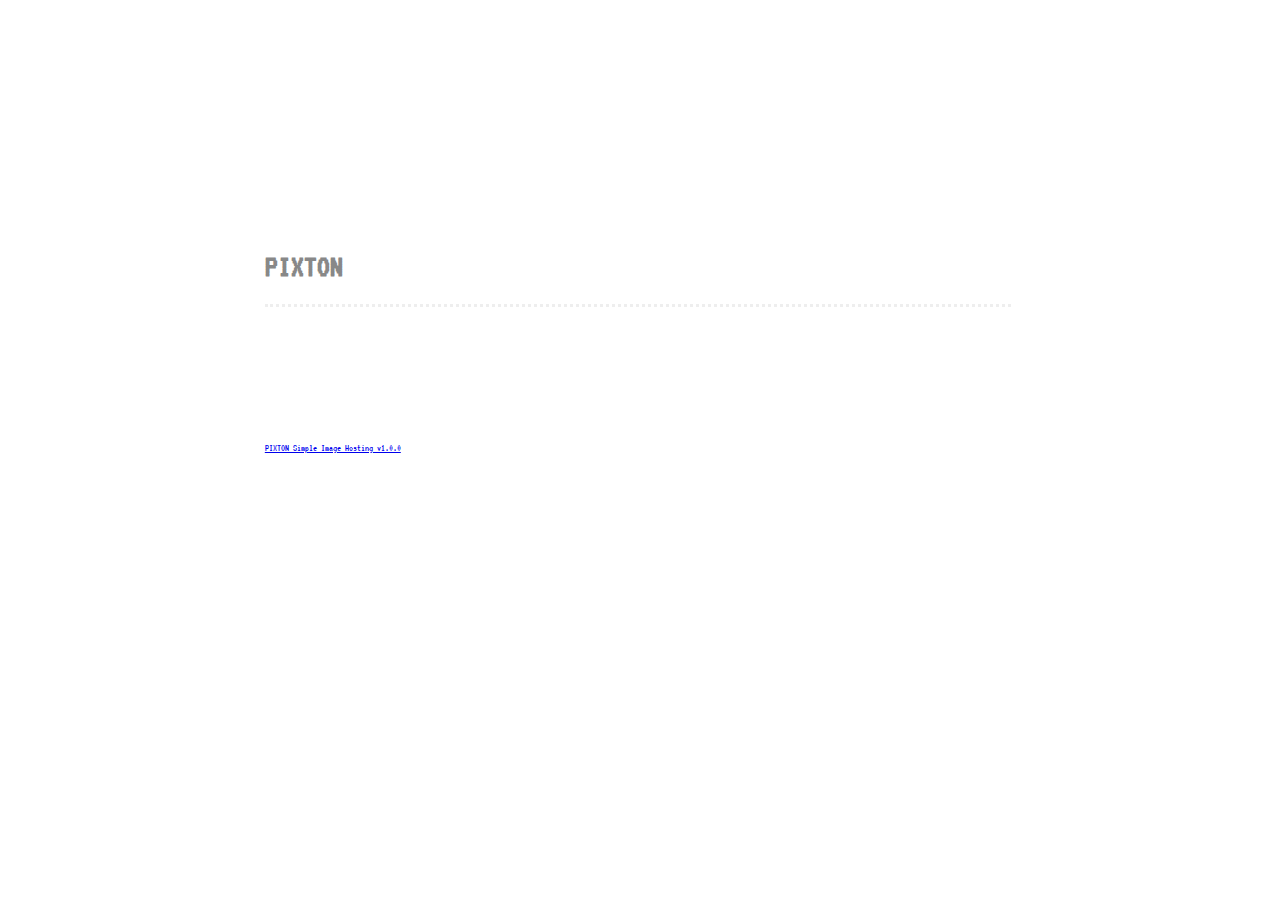
<file: data/index.html>
<html lang='en'>
  <head>
    <title>Pixton</title>
    <meta charset='UTF-8'>
    <link rel='stylesheet' href='http://cdn.everything.io/kickstart/3.x/css/kickstart.min.css' />
    <link href='https://fonts.googleapis.com/css?family=VT323' rel='stylesheet' type='text/css'>
    <script src='https://code.jquery.com/jquery-3.1.1.min.js' integrity='sha256-hVVnYaiADRTO2PzUGmuLJr8BLUSjGIZsDYGmIJLv2b8=' crossorigin='anonymous'></script>
    <script src='pixton.js' type='text/javascript'></script>
    <script type='text/javascript'>
        $(document.body).ready(pixton_ready);
    </script>
    <link rel='stylesheet' href='pixton.css'>
  </head>
  <body>
     <div class='pixton-container'>
         <div class='column'></div>
         <div class='center'>
             <form action='/upload/' method='post' enctype='multipart/form-data'>
                <div class='vertical-padding'></div>
                <div class='logo'>
                    <h1 class='pixel-font'>PIXTON</h1>
                </div>
                <div class='spacer'>
                    <div class='upload-box'>
                        <div id='upload-div'>
                            <input type='file' name='selected-file[]' id='selected-file' class='inputfile inputfile-6' />
                            <label for='selected-file'><span id='file-label'></span> <strong><svg xmlns='http://www.w3.org/2000/svg' width='20' height='17' viewBox='0 0 20 17'><path d='M10 0l-5.2 4.9h3.3v5.1h3.8v-5.1h3.3l-5.2-4.9zm9.3 11.5l-3.2-2.1h-2l3.4 2.6h-3.5c-.1 0-.2.1-.2.1l-.8 2.3h-6l-.8-2.2c-.1-.1-.1-.2-.2-.2h-3.6l3.4-2.6h-2l-3.2 2.1c-.4.3-.7 1-.6 1.5l.6 3.1c.1.5.7.9 1.2.9h16.3c.6 0 1.1-.4 1.3-.9l.6-3.1c.1-.5-.2-1.2-.7-1.5z'/></svg> Choose a file&hellip;</strong></label>
                        </div>
                    </div>
                    <div class='upload-button-box'>
                        <div id='button'><input type='submit' value='upload' id='upload-button' /></div>
                    </div>
                </div>
                <div class='smaller-spacer'>
                    <div id='upload-size-note'>▸ Maximum upload size is 2.0MB</div>
                </div>
             </form>
             <div class='gh-link'><a href='https://github.com/shaded-enmity/pixton'>PIXTON Simple Image Hosting v1.0.0</a></div>
         </div>
         <div class='column'></div>         
     </div>
  </body>
</html>
</file>
<file: data/pixton.css>
.menu-item {
    font-family: Oxygen; border: 1px solid #aaa; margin-bottom: 1px; cursor: hand
}

#nav-menu {
    width: 20%; height: 100%; position: fixed; background-color: #ddd; overflow: auto; top: 30px
}

body {
    overflow-x: hidden;
}

li {
    padding-left: 10px
}

ul {
    margin-bottom: 0;
}

.pixton-container {
    width: 100%;
}

.column {
    width: 20%; 
    display: inline-block; 
    margin: 0; 
    padding: 0;
}

.center {
    width: 59%; 
    display: inline-block; 
    background-color: #fff; 
    margin: 0; 
    padding: 0;
}

.vertical-padding {
    height: 25%;
}

.logo {
    border-bottom: 3px dotted #eee; 
    color: #888;
}

.logo a {
    color: inherit;
}

.logo a:hover {
    text-decoration: none;
}

.upload-box { 
    display: inline-block; 
    width: 75%; 
}

.upload-button-box {
    display: inline-block; 
    float: right;
    overflow: none;
}

.green {
    color: #227711;
}

#upload-button {
    background-color: #227711; 
    color: #eee; 
    line-height: 2.75em; 
    width: 200px; 
    text-align: center; 
    font-weight: bold;
}

#button {
    position: relative; 
    top: 2em; 
    display: none;
}

#upload-div {
     height: 2.8em; 
     position: relative; 
     top: 2em; 
     display: none;
}

#upload-size-note {
    font-family: monospace;
    color: #aaa;
    display: none;
    position: relative;
}

.gh-link {
    padding-top: 10em; 
    font-family: 'VT323', monospace; 
    font-size: 10px; 
    color: #aaa;
}

.pixel-font {
    font-family: 'VT323', monospace;
}

.spacer {
    padding-top: 1.25em;
}

.smaller-spacer {
    padding-top: -1.25em;
}

.inputfile {
    width: 0.1px;
    height: 0.1px;
    opacity: 0;
    overflow: hidden;
    position: absolute;
    z-index: -1;
}

.inputfile + label {
    max-width: 80%;
    font-size: 1.25rem;
    /* 20px */
    font-weight: 700;
    text-overflow: ellipsis;
    white-space: nowrap;
    cursor: pointer;
    display: inline-block;
    overflow: hidden;
    padding: 0.625rem 1.25rem;
    /* 10px 20px */
}

.no-js .inputfile + label {
    display: none;
}

.inputfile:focus + label,
.inputfile.has-focus + label {
    outline: 1px dotted #000;
    outline: -webkit-focus-ring-color auto 5px;
}

.inputfile + label * {
    /* pointer-events: none; */
    /* in case of FastClick lib use */
}

.inputfile + label svg {
    width: 1em;
    height: 1em;
    vertical-align: middle;
    fill: currentColor;
    margin-top: -0.25em;
    /* 4px */
    margin-right: 0.25em;
    /* 4px */
}

.inputfile-6 + label {
    color: #333;
}

.inputfile-6 + label {
    border: 1px solid #555;
    background-color: #eee;
    padding: 0;
}

.inputfile-6:focus + label,
.inputfile-6.has-focus + label,
.inputfile-6 + label:hover {
    border-color: #666;
}

.inputfile-6 + label span,
.inputfile-6 + label strong {
    padding: 0.625rem 1.25rem;
    /* 10px 20px */
}

.inputfile-6 + label span {
    width: 200px;
    min-height: 2em;
    display: inline-block;
    text-overflow: ellipsis;
    white-space: nowrap;
    overflow: hidden;
    vertical-align: top;
    font-family: 'VT323', monospace;
}

.inputfile-6 + label strong {
    color: #f1e5e6;
    background-color: #555;
    display: inline-block;
}

.inputfile-6:focus + label strong,
.inputfile-6.has-focus + label strong,
.inputfile-6 + label:hover strong {
    background-color: #666;
}

@media screen and (max-width: 50em) {
	.inputfile-6 + label strong {
		display: block;
	}
}

#file-label {
    width: 400px;
}
</file>
